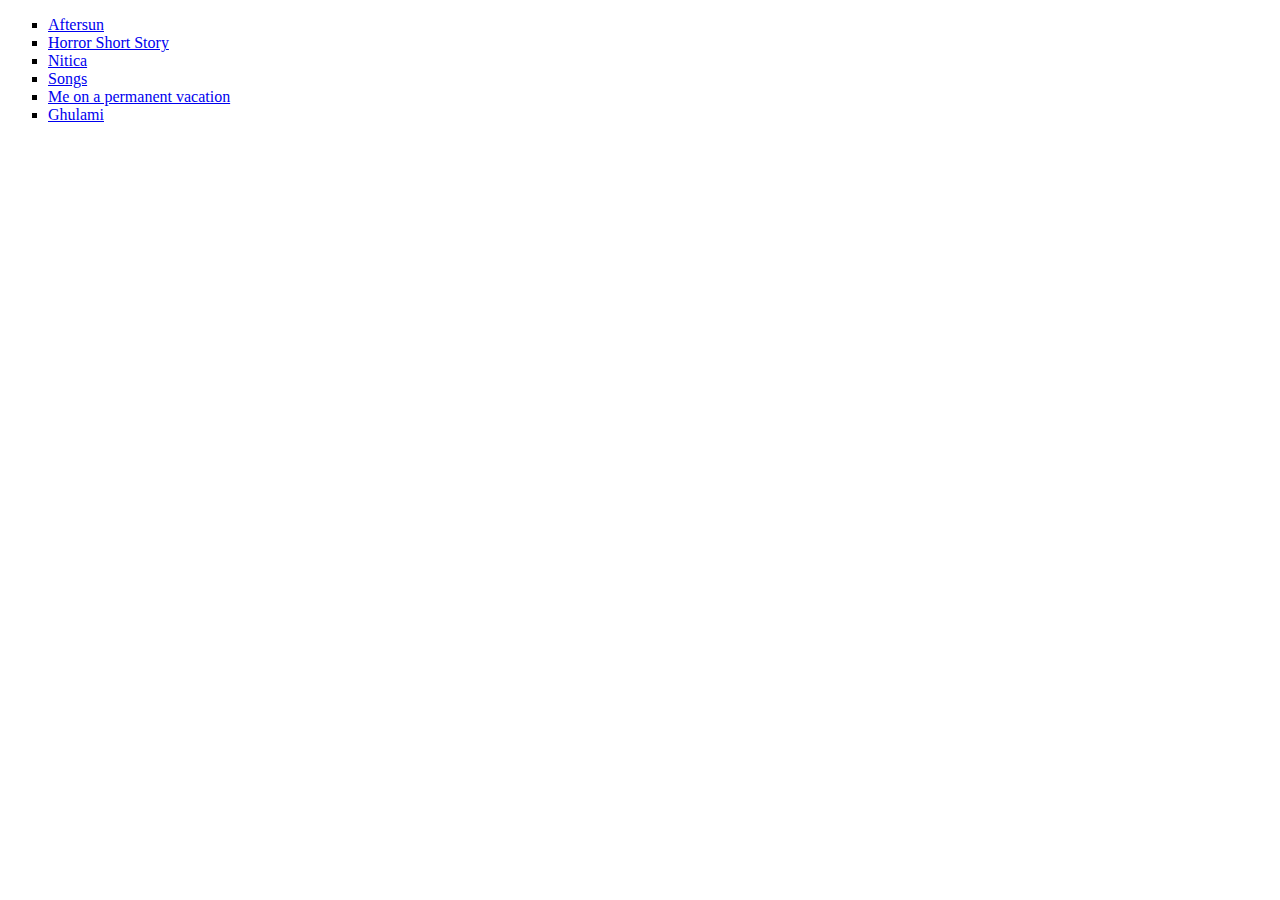
<file: index.html>
<!DOCTYPE html>
<html lang="en">
  <head>
    <meta charset="UTF-8" />
    <meta http-equiv="X-UA-Compatible" content="IE=edge" />
    <meta name="viewport" content="width=device-width, initial-scale=1.0" />
    <title>My Works - Excuse Randomness</title>
  </head>
  <body>
    <ul type="square">
      <li><a href="pages/first-page.html">Aftersun</a></li>

      <li><a href="sample-works/a-horror-story.html">Horror Short Story</a></li>

      <li><a href="pages/nitica.html">Nitica</a></li>

      <li><a href="pages/songs.html">Songs</a></li>
      <li><a href="pages/holiday.html">Me on a permanent vacation</a></li>
      <li><a href="movies/ghulami.html">Ghulami</a></li>
    </ul>
  </body>
</html>
</file>
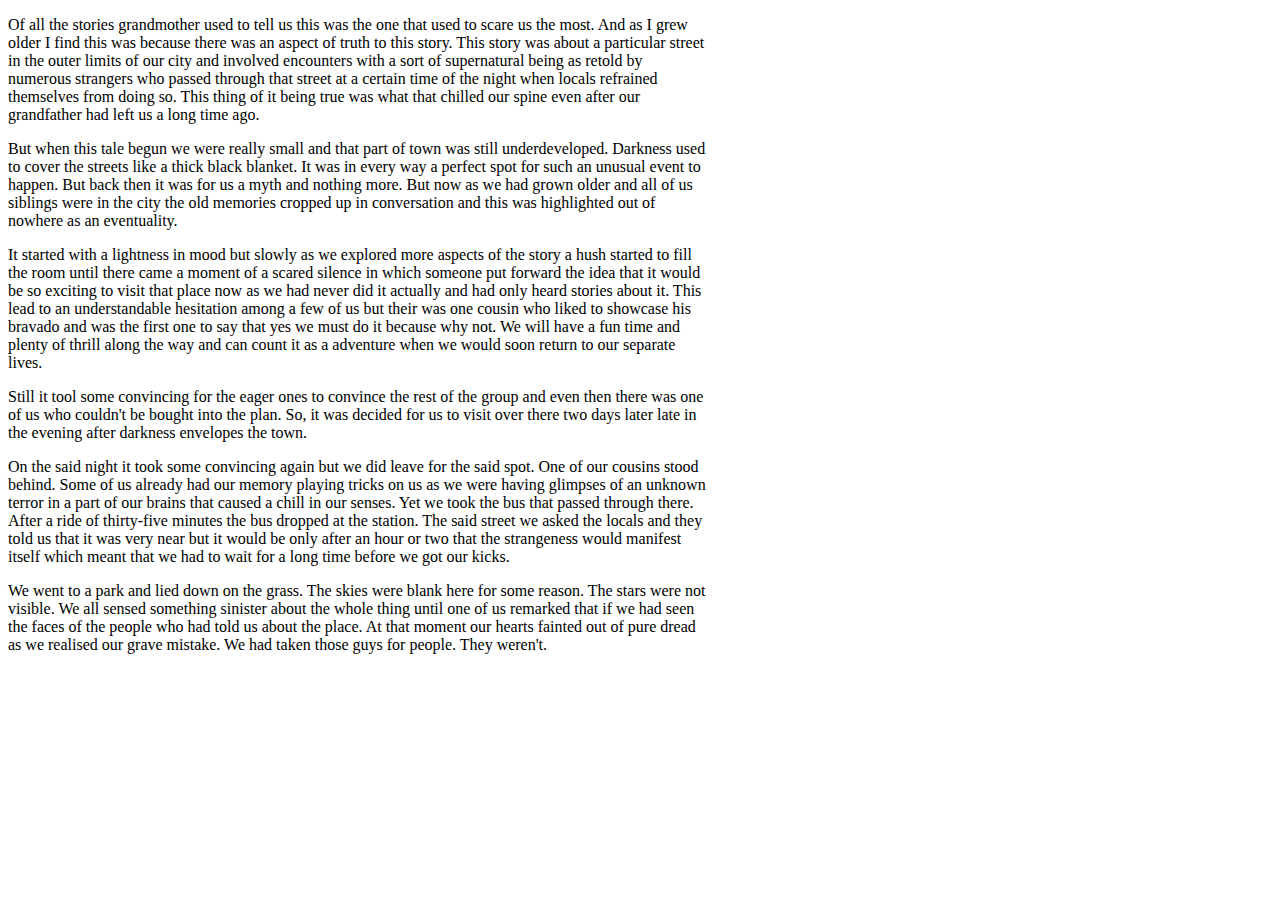
<file: a-horror-story.html>
<!DOCTYPE html>
<html lang="en">
  <head>
    <meta charset="UTF-8" />
    <meta http-equiv="X-UA-Compatible" content="IE=edge" />
    <meta name="viewport" content="width=device-width, initial-scale=1.0" />
    <title>That Place in City</title>
    <style>
      body {
        width: 700px;
      }
    </style>
  </head>
  <body>
    <p>
      Of all the stories grandmother used to tell us this was the one that used
      to scare us the most. And as I grew older I find this was because there
      was an aspect of truth to this story. This story was about a particular
      street in the outer limits of our city and involved encounters with a sort
      of supernatural being as retold by numerous strangers who passed through
      that street at a certain time of the night when locals refrained
      themselves from doing so. This thing of it being true was what that
      chilled our spine even after our grandfather had left us a long time ago.
    </p>
    <p>
      But when this tale begun we were really small and that part of town was
      still underdeveloped. Darkness used to cover the streets like a thick
      black blanket. It was in every way a perfect spot for such an unusual
      event to happen. But back then it was for us a myth and nothing more. But
      now as we had grown older and all of us siblings were in the city the old
      memories cropped up in conversation and this was highlighted out of
      nowhere as an eventuality.
    </p>
    <p>
      It started with a lightness in mood but slowly as we explored more aspects
      of the story a hush started to fill the room until there came a moment of
      a scared silence in which someone put forward the idea that it would be so
      exciting to visit that place now as we had never did it actually and had
      only heard stories about it. This lead to an understandable hesitation
      among a few of us but their was one cousin who liked to showcase his
      bravado and was the first one to say that yes we must do it because why
      not. We will have a fun time and plenty of thrill along the way and can
      count it as a adventure when we would soon return to our separate lives.
    </p>
    <p>
      Still it tool some convincing for the eager ones to convince the rest of
      the group and even then there was one of us who couldn't be bought into
      the plan. So, it was decided for us to visit over there two days later
      late in the evening after darkness envelopes the town.
    </p>
    <p>
      On the said night it took some convincing again but we did leave for the
      said spot. One of our cousins stood behind. Some of us already had our
      memory playing tricks on us as we were having glimpses of an unknown
      terror in a part of our brains that caused a chill in our senses. Yet we
      took the bus that passed through there. After a ride of thirty-five
      minutes the bus dropped at the station. The said street we asked the
      locals and they told us that it was very near but it would be only after
      an hour or two that the strangeness would manifest itself which meant that
      we had to wait for a long time before we got our kicks.
    </p>
    <p>
      We went to a park and lied down on the grass. The skies were blank here
      for some reason. The stars were not visible. We all sensed something
      sinister about the whole thing until one of us remarked that if we had
      seen the faces of the people who had told us about the place. At that
      moment our hearts fainted out of pure dread as we realised our grave
      mistake. We had taken those guys for people. They weren't.
    </p>
  </body>
</html>
</file>
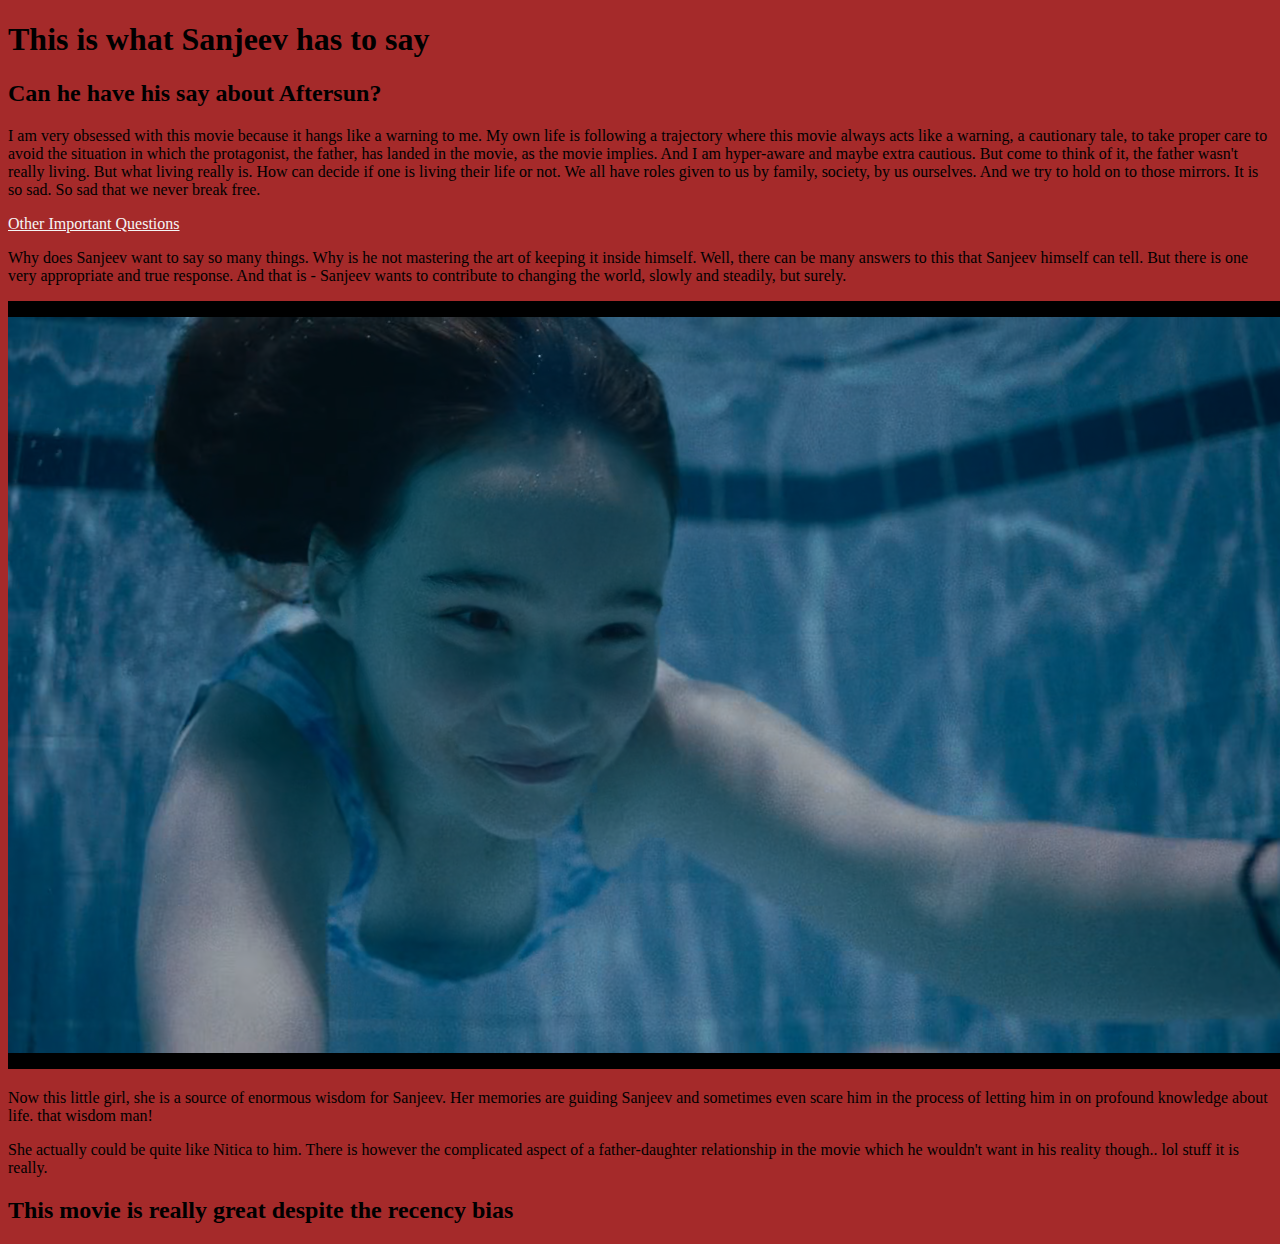
<file: first-page.html>
<!DOCTYPE html>
<html lang="en">
  <head>
    <meta charset="UTF-8" />
    <meta http-equiv="X-UA-Compatible" content="IE=edge" />
    <meta name="viewport" content="width=device-width, initial-scale=1.0" />
    <title>Me Obsessed With Movies</title>
    <link rel="stylesheet" href="styles.css" />
  </head>
  <body>
    <main class="divs">
      <div>
        <header>
          <h1>This is what Sanjeev has to say</h1>
          <h2>Can he have his say about Aftersun?</h2>
          <p>
            I am very obsessed with this movie because it hangs like a warning
            to me. My own life is following a trajectory where this movie always
            acts like a warning, a cautionary tale, to take proper care to avoid
            the situation in which the protagonist, the father, has landed in
            the movie, as the movie implies. And I am hyper-aware and maybe
            extra cautious. But come to think of it, the father wasn't really
            living. But what living really is. How can decide if one is living
            their life or not. We all have roles given to us by family, society,
            by us ourselves. And we try to hold on to those mirrors. It is so
            sad. So sad that we never break free.
          </p>
        </header>
        <article>
          <a href="second-page.html"> Other Important Questions </a>
          <!-- <button>
                
            </button> -->
          <p class="content">
            Why does Sanjeev want to say so many things. Why is he not mastering
            the art of keeping it inside himself. Well, there can be many
            answers to this that Sanjeev himself can tell. But there is one very
            appropriate and true response. And that is - Sanjeev wants to
            contribute to changing the world, slowly and steadily, but surely.
          </p>
          <img src="./Screenshot (92).png" alt="cute-girl" />
          <p class="content">
            Now this little girl, she is a source of enormous wisdom for
            Sanjeev. Her memories are guiding Sanjeev and sometimes even scare
            him in the process of letting him in on profound knowledge about
            life. that wisdom man!
          </p>
          <p>
            She actually could be quite like Nitica to him. There is however the
            complicated aspect of a father-daughter relationship in the movie
            which he wouldn't want in his reality though.. lol stuff it is
            really.
          </p>
        </article>
        <footer></footer>
      </div>
      <div>
        <h2>This movie is really great despite the recency bias</h2>
      </div>
    </main>
  </body>
</html>
</file>
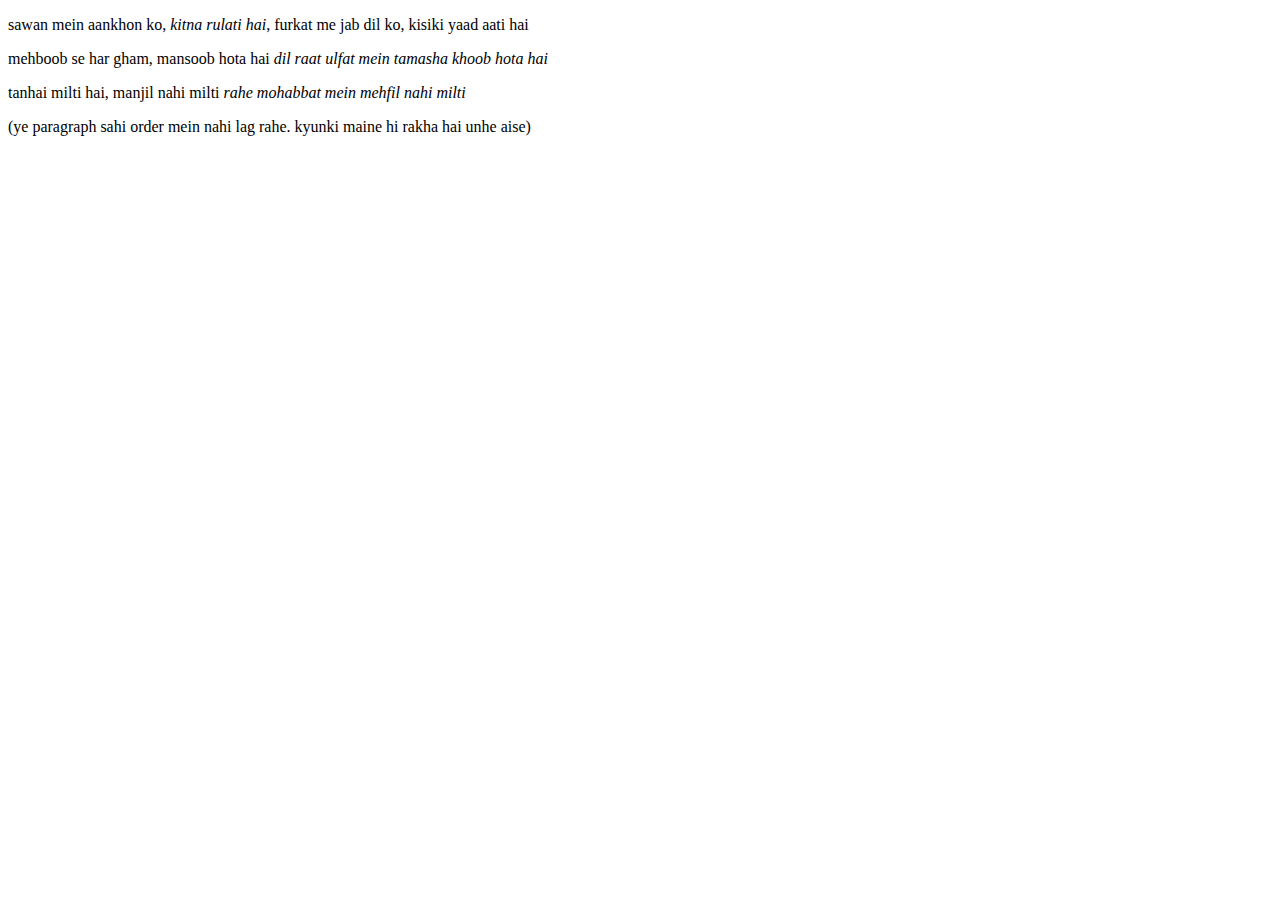
<file: jane-kyun-log.html>
<!DOCTYPE html>
<html lang="en">
  <head>
    <meta charset="UTF-8" />
    <meta http-equiv="X-UA-Compatible" content="IE=edge" />
    <meta name="viewport" content="width=device-width, initial-scale=1.0" />
    <title>Document</title>
  </head>
  <body>
    <p>
      sawan mein aankhon ko, <em>kitna rulati hai</em>, furkat me jab dil ko,
      kisiki yaad aati hai
    </p>
    <p>
      mehboob se har gham, mansoob hota hai
      <em>dil raat ulfat mein tamasha khoob hota hai</em>
    </p>
    <p>
      tanhai milti hai, manjil nahi milti
      <em>rahe mohabbat mein mehfil nahi milti</em>
    </p>
    (ye paragraph sahi order mein nahi lag rahe. kyunki maine hi rakha hai unhe
    aise)
  </body>
</html>
</file>
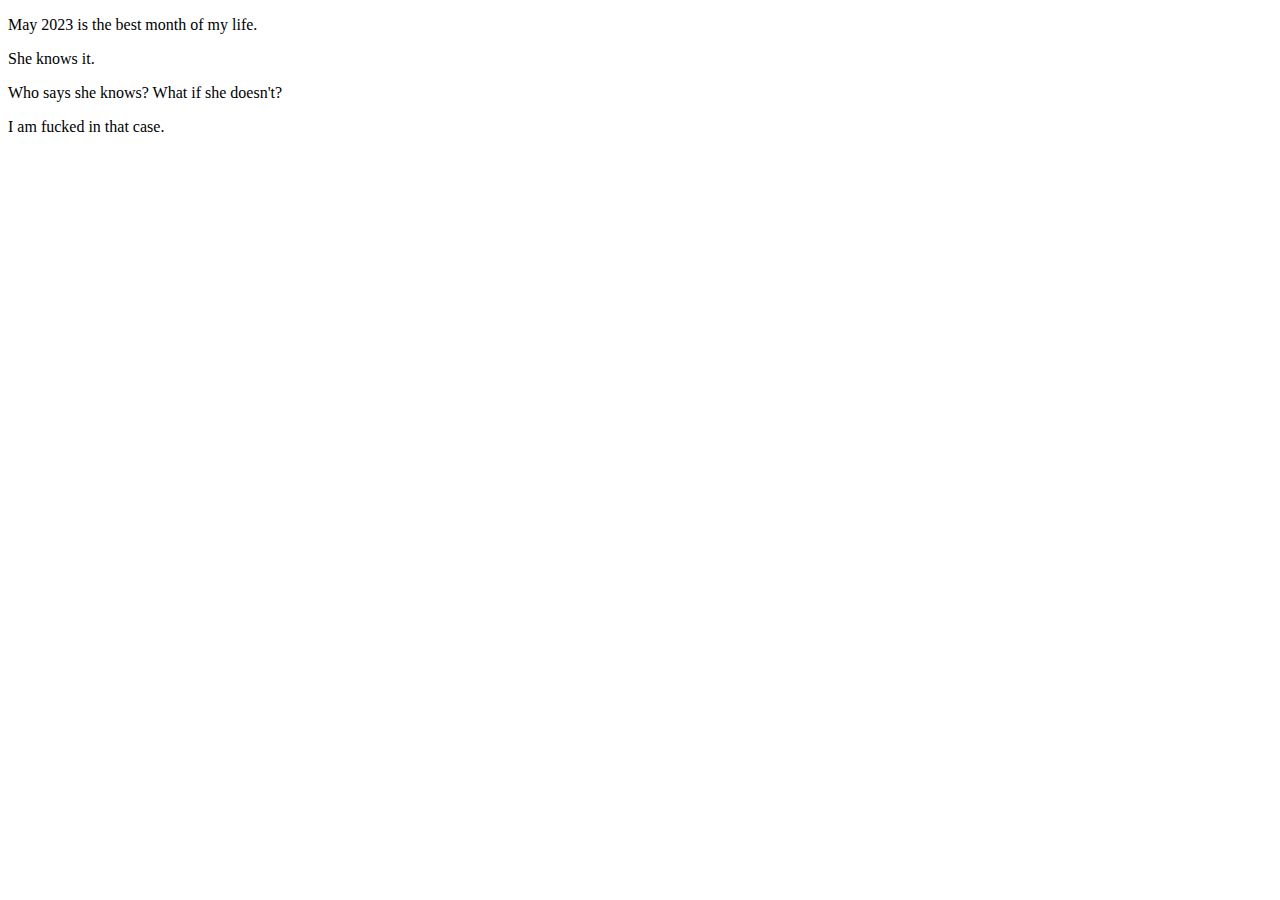
<file: nitica.html>
<!DOCTYPE html>
<html lang="en">
  <head>
    <meta charset="UTF-8" />
    <meta http-equiv="X-UA-Compatible" content="IE=edge" />
    <meta name="viewport" content="width=device-width, initial-scale=1.0" />
    <title>Document</title>
  </head>
  <body>
    <p>May 2023 is the best month of my life.</p>
    <p>She knows it.</p>
    <p>Who says she knows? What if she doesn't?</p>
    <p>I am fucked in that case.</p>
  </body>
</html>
</file>
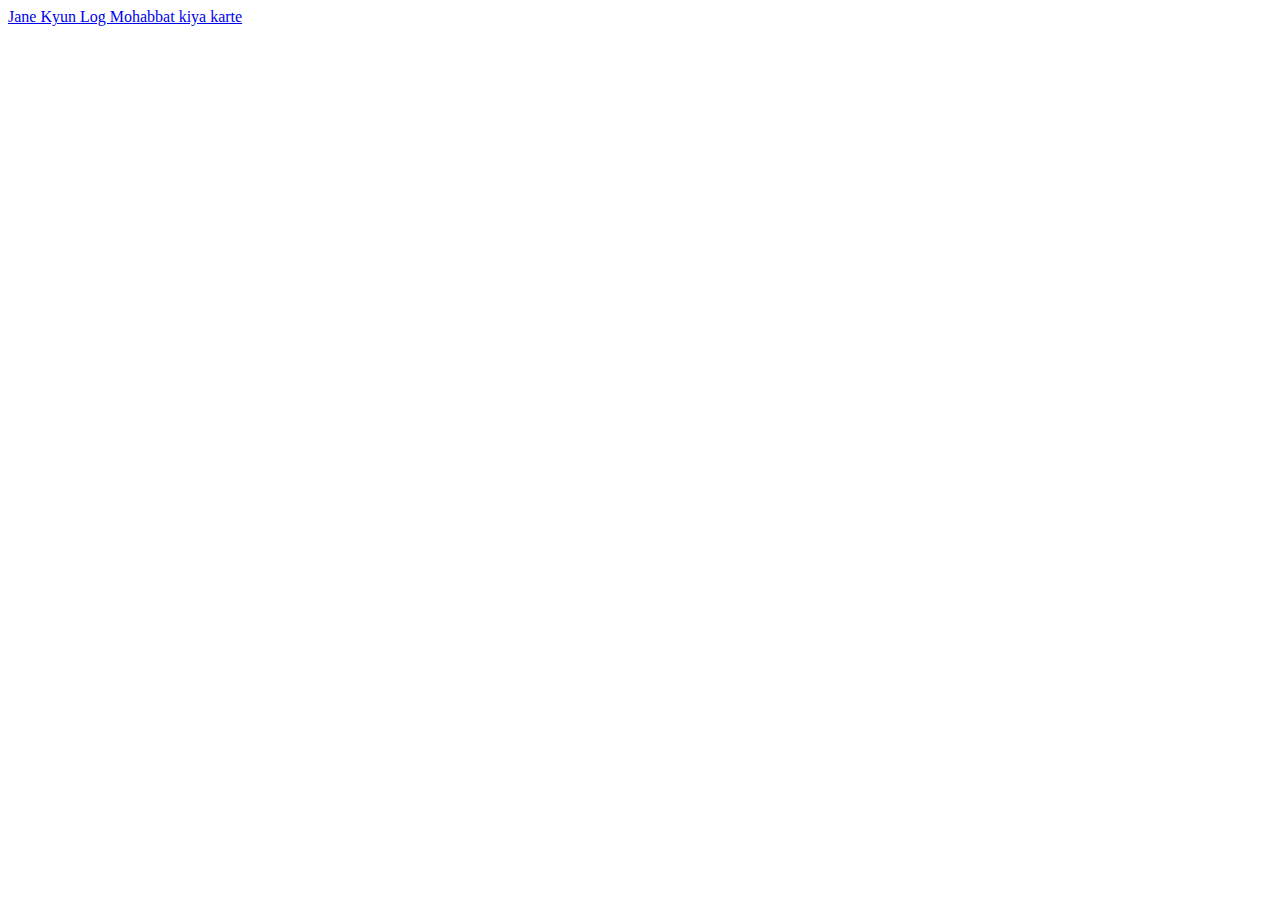
<file: songs.html>
<!DOCTYPE html>
<html lang="en">
  <head>
    <meta charset="UTF-8" />
    <meta http-equiv="X-UA-Compatible" content="IE=edge" />
    <meta name="viewport" content="width=device-width, initial-scale=1.0" />
    <title>Document</title>
  </head>
  <body>
    <a href="songs/jane-kyun-log.html">Jane Kyun Log Mohabbat kiya karte</a>
  </body>
</html>
</file>
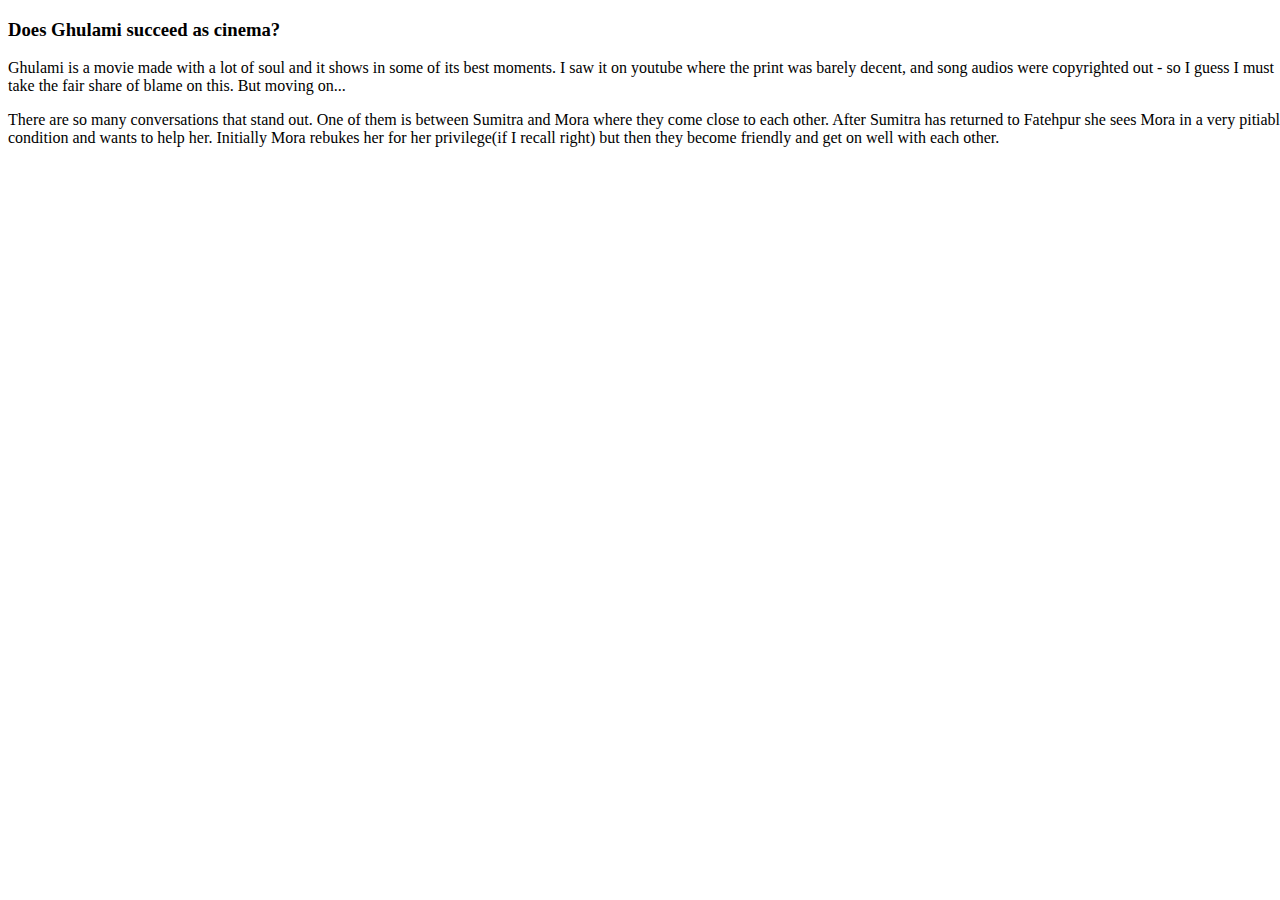
<file: movies/ghulami.html>
<!DOCTYPE html>
<html lang="en">
  <head>
    <meta charset="UTF-8" />
    <meta http-equiv="X-UA-Compatible" content="IE=edge" />
    <meta name="viewport" content="width=device-width, initial-scale=1.0" />
    <title>Ghulami 1980s classic</title>
    <style>
      * {
        width: 100%;
      }
    </style>
  </head>
  <body>
    <h3>Does Ghulami succeed as cinema?</h3>
    <p>
      Ghulami is a movie made with a lot of soul and it shows in some of its
      best moments. I saw it on youtube where the print was barely decent, and
      song audios were copyrighted out - so I guess I must take the fair share
      of blame on this. But moving on...
    </p>
    <p>
      There are so many conversations that stand out. One of them is between
      Sumitra and Mora where they come close to each other. After Sumitra has
      returned to Fatehpur she sees Mora in a very pitiable condition and wants
      to help her. Initially Mora rebukes her for her privilege(if I recall
      right) but then they become friendly and get on well with each other.
    </p>
  </body>
</html>
</file>
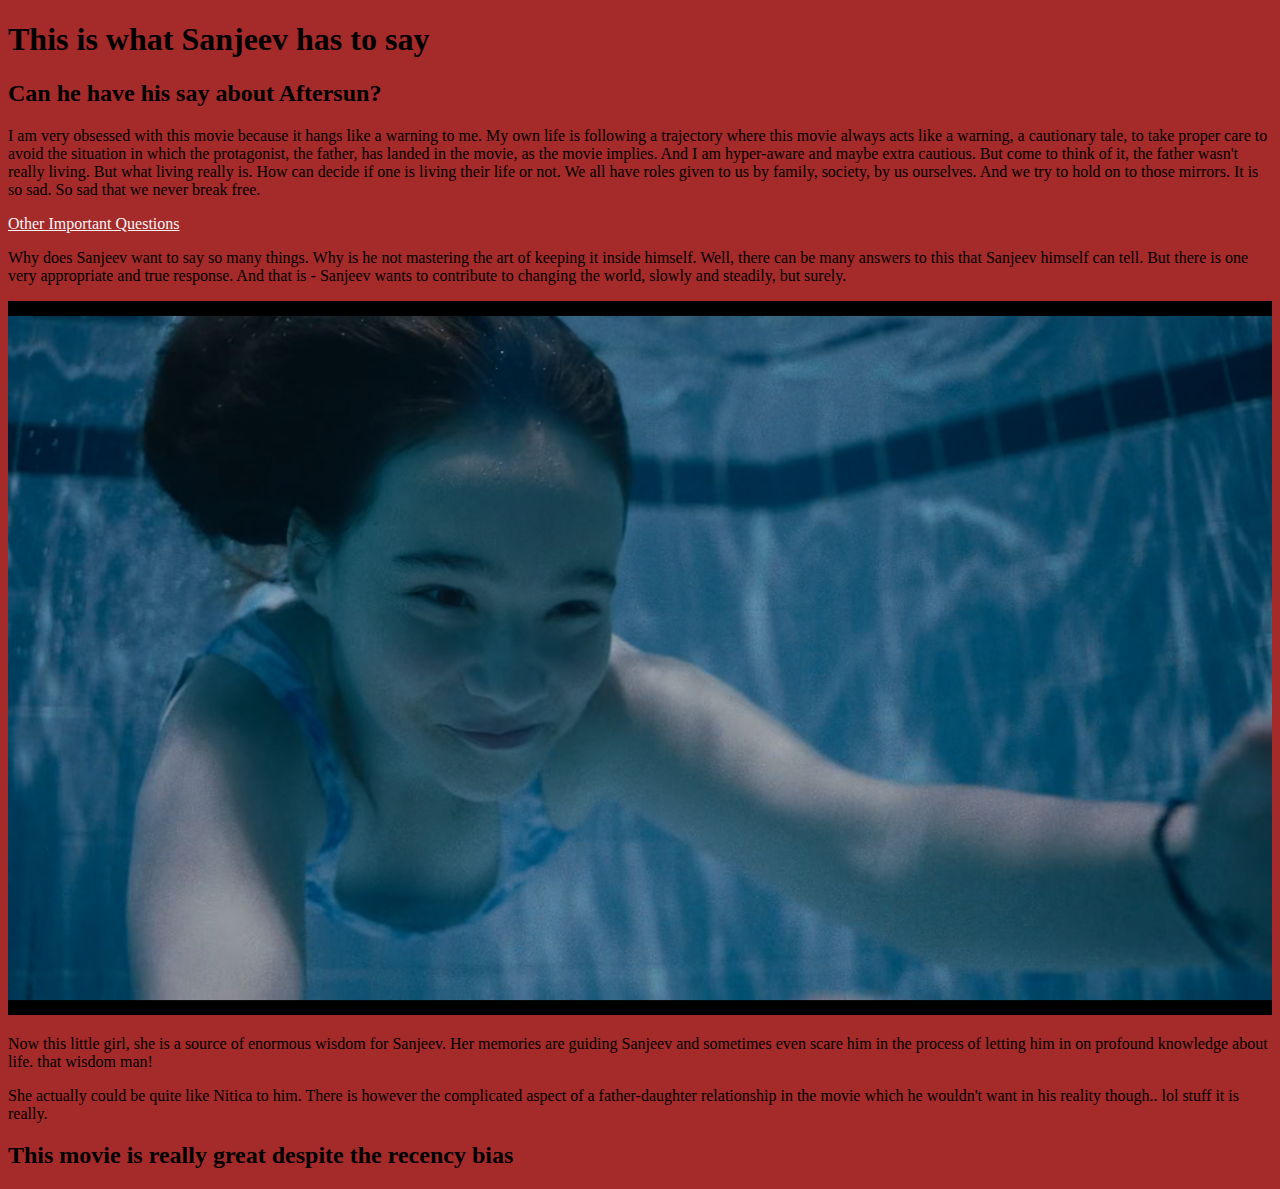
<file: pages/first-page.html>
<!DOCTYPE html>
<html lang="en">
  <head>
    <meta charset="UTF-8" />
    <meta http-equiv="X-UA-Compatible" content="IE=edge" />
    <meta name="viewport" content="width=device-width, initial-scale=1.0" />
    <title>Me Obsessed With Movies</title>
    <link rel="stylesheet" href="../styles.css" />
  </head>
  <body>
    <main class="divs">
      <div>
        <header>
          <h1>This is what Sanjeev has to say</h1>
          <h2>Can he have his say about Aftersun?</h2>
          <p>
            I am very obsessed with this movie because it hangs like a warning
            to me. My own life is following a trajectory where this movie always
            acts like a warning, a cautionary tale, to take proper care to avoid
            the situation in which the protagonist, the father, has landed in
            the movie, as the movie implies. And I am hyper-aware and maybe
            extra cautious. But come to think of it, the father wasn't really
            living. But what living really is. How can decide if one is living
            their life or not. We all have roles given to us by family, society,
            by us ourselves. And we try to hold on to those mirrors. It is so
            sad. So sad that we never break free.
          </p>
        </header>
        <article>
          <a href="second-page.html"> Other Important Questions </a>
          <!-- <button>
                
            </button> -->
          <p class="content">
            Why does Sanjeev want to say so many things. Why is he not mastering
            the art of keeping it inside himself. Well, there can be many
            answers to this that Sanjeev himself can tell. But there is one very
            appropriate and true response. And that is - Sanjeev wants to
            contribute to changing the world, slowly and steadily, but surely.
          </p>
          <img
            src="../images/Screenshot (92).png"
            alt="cute-girl"
            style="width: 100%"
          />
          <p class="content">
            Now this little girl, she is a source of enormous wisdom for
            Sanjeev. Her memories are guiding Sanjeev and sometimes even scare
            him in the process of letting him in on profound knowledge about
            life. that wisdom man!
          </p>
          <p>
            She actually could be quite like Nitica to him. There is however the
            complicated aspect of a father-daughter relationship in the movie
            which he wouldn't want in his reality though.. lol stuff it is
            really.
          </p>
        </article>
        <footer></footer>
      </div>
      <div>
        <h2>This movie is really great despite the recency bias</h2>
      </div>
    </main>
  </body>
</html>
</file>
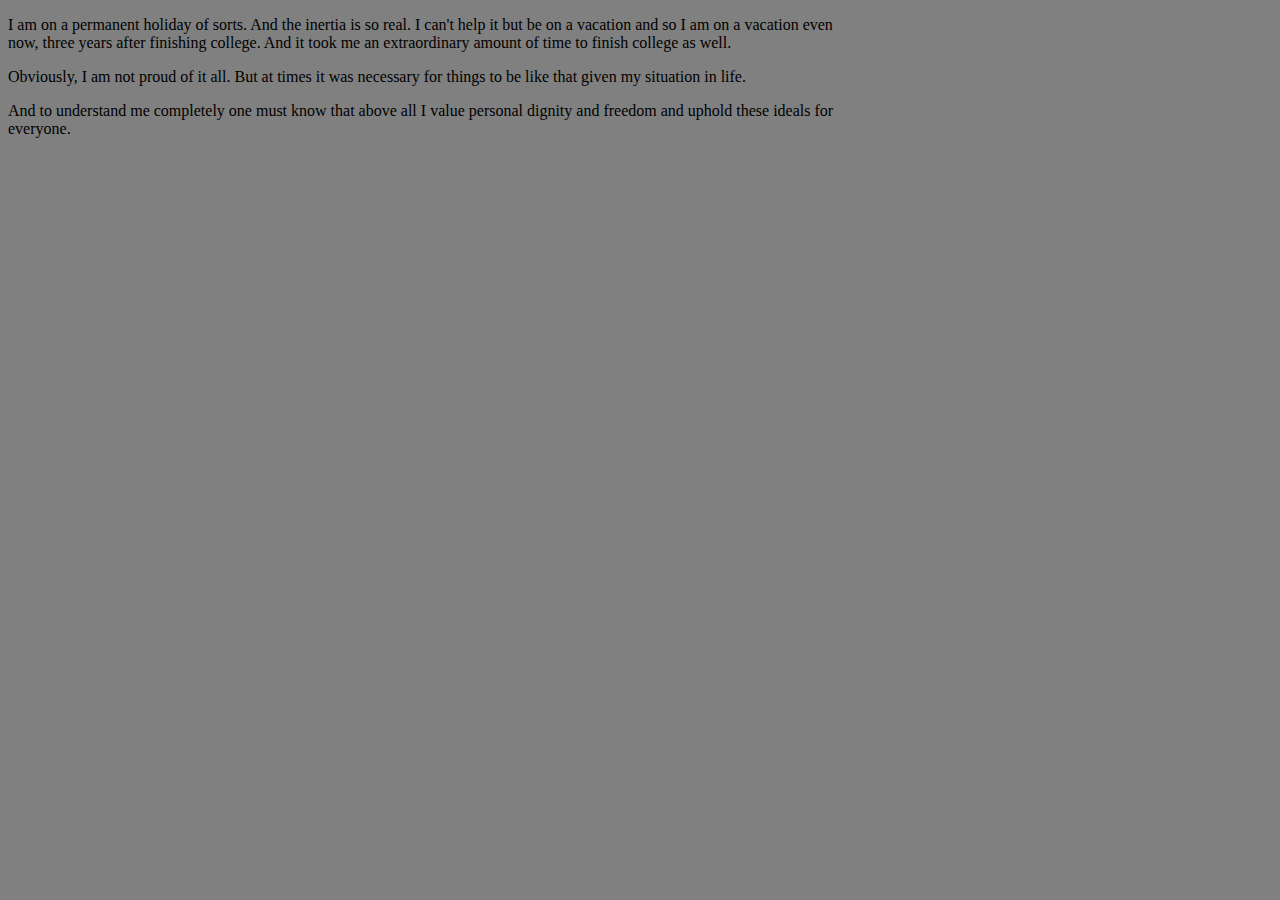
<file: pages/holiday.html>
<!DOCTYPE html>
<html lang="en">
  <head>
    <meta charset="UTF-8" />
    <meta http-equiv="X-UA-Compatible" content="IE=edge" />
    <meta name="viewport" content="width=device-width, initial-scale=1.0" />
    <title>I am on a permanent holiday</title>
    <style>
      body {
        background-color: grey;
        max-width: 66%;
      }
    </style>
  </head>
  <body>
    <p>
      I am on a permanent holiday of sorts. And the inertia is so real. I can't
      help it but be on a vacation and so I am on a vacation even now, three
      years after finishing college. And it took me an extraordinary amount of
      time to finish college as well.
    </p>
    <p>
      Obviously, I am not proud of it all. But at times it was necessary for
      things to be like that given my situation in life.
    </p>
    <p>
      And to understand me completely one must know that above all I value
      personal dignity and freedom and uphold these ideals for everyone.
    </p>
  </body>
</html>
</file>
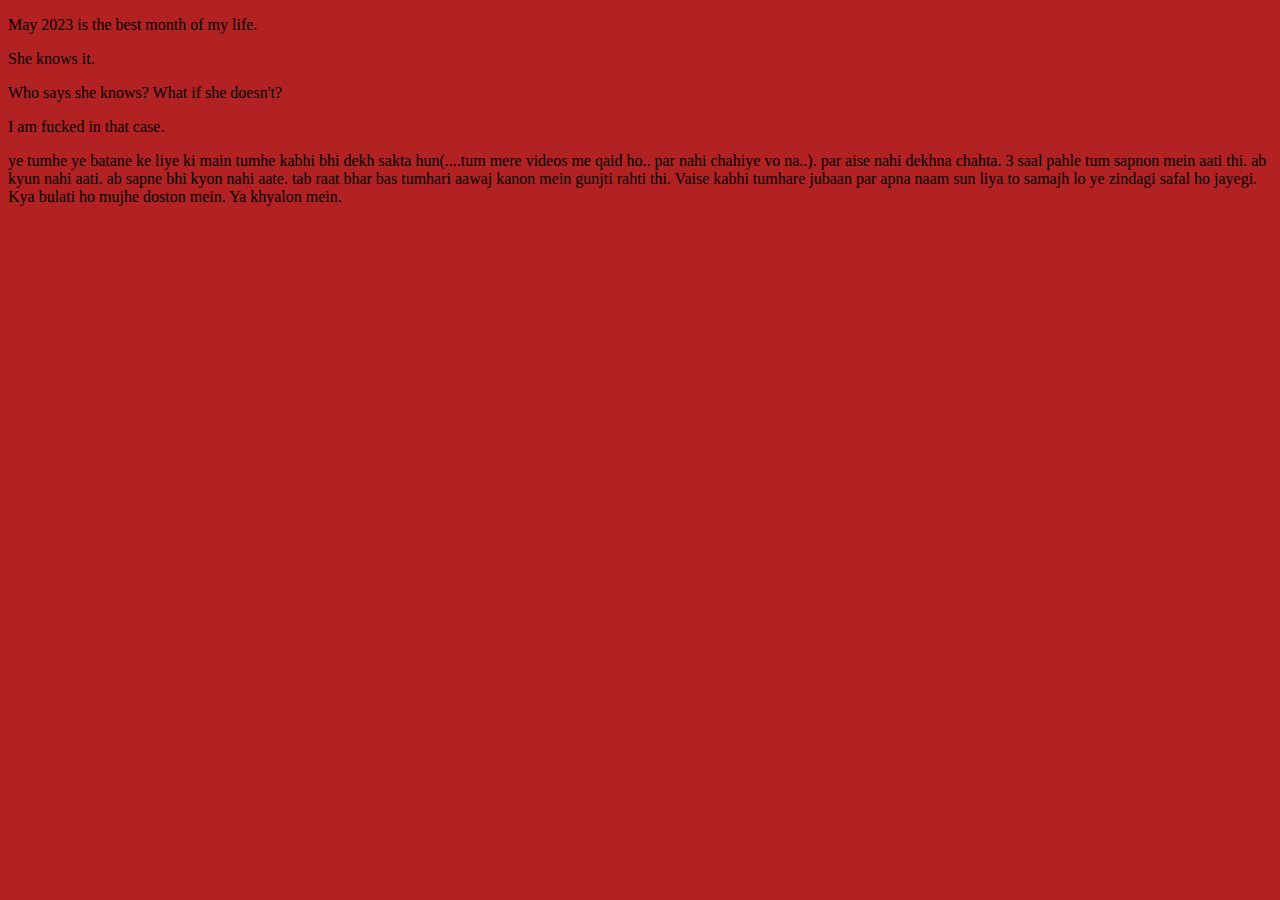
<file: pages/nitica.html>
<!DOCTYPE html>
<html lang="en">
  <head>
    <meta charset="UTF-8" />
    <meta http-equiv="X-UA-Compatible" content="IE=edge" />
    <meta name="viewport" content="width=device-width, initial-scale=1.0" />
    <title>Document</title>
    <style>
      * {
        background-color: firebrick;
      }
    </style>
  </head>
  <body>
    <p>May 2023 is the best month of my life.</p>
    <p>She knows it.</p>
    <p>Who says she knows? What if she doesn't?</p>
    <p>I am fucked in that case.</p>
    <p>
      ye tumhe ye batane ke liye ki main tumhe kabhi bhi dekh sakta hun(....tum
      mere videos me qaid ho.. par nahi chahiye vo na..). par aise nahi dekhna
      chahta. 3 saal pahle tum sapnon mein aati thi. ab kyun nahi aati. ab sapne
      bhi kyon nahi aate. tab raat bhar bas tumhari aawaj kanon mein gunjti
      rahti thi. Vaise kabhi tumhare jubaan par apna naam sun liya to samajh lo
      ye zindagi safal ho jayegi. Kya bulati ho mujhe doston mein. Ya khyalon
      mein.
      <!-- <img -->
      <!-- src="../images/dreamgirl.png" alt="where is the real Nitica? will she come
      out?" style="width: 100%" /> -->
    </p>
  </body>
</html>
</file>
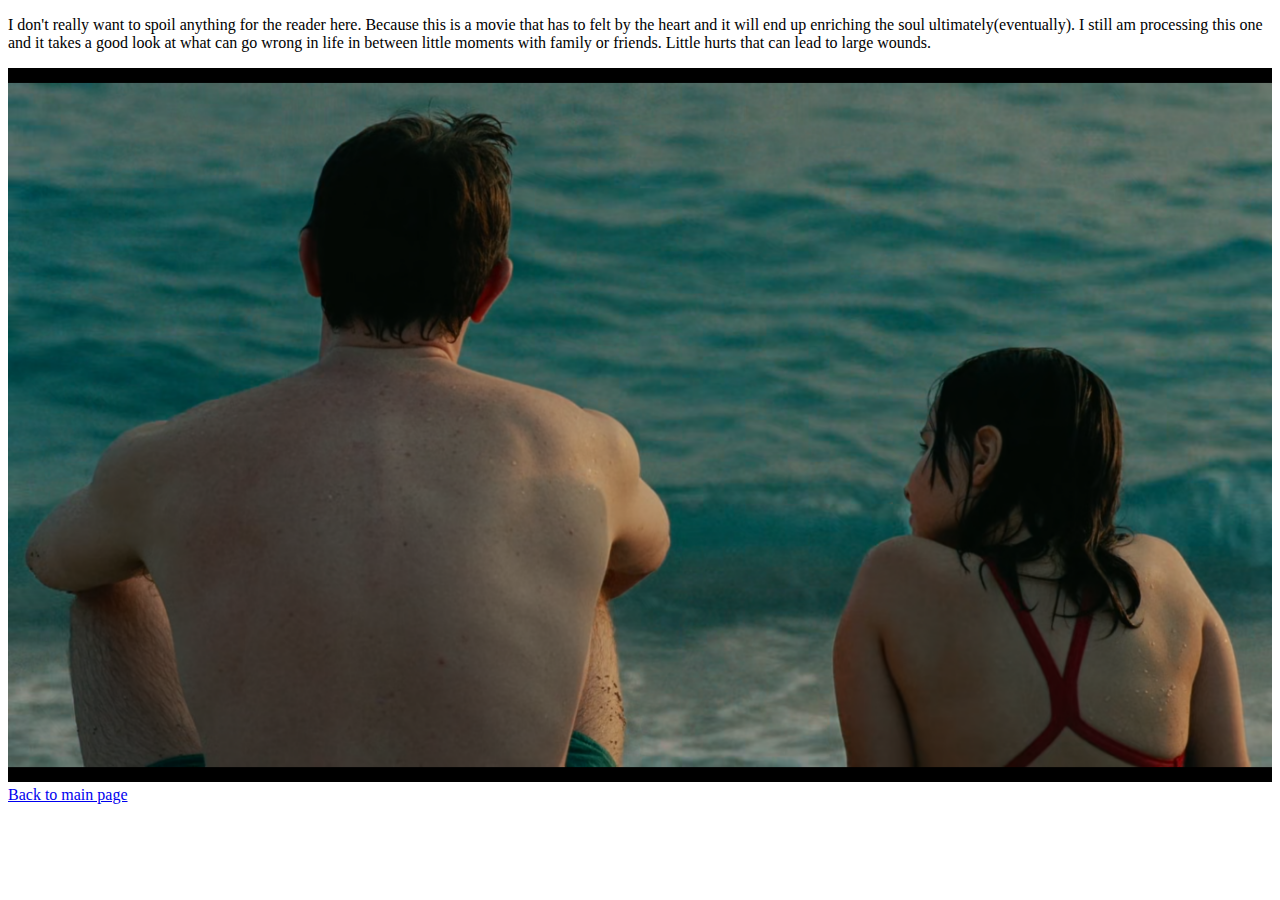
<file: pages/second-page.html>
<!DOCTYPE html>
<html lang="en">
  <head>
    <meta charset="UTF-8" />
    <meta http-equiv="X-UA-Compatible" content="IE=edge" />
    <meta name="viewport" content="width=device-width, initial-scale=1.0" />
    <title>Me Obsessed with Movies</title>
    <style>
      * {
        /* background-color: rgba(28, 58, 122, 0.637); */
      }
      /* p {
        color: black;
      } */
    </style>
  </head>
  <body>
    <p>
      I don't really want to spoil anything for the reader here. Because this is
      a movie that has to felt by the heart and it will end up enriching the
      soul ultimately(eventually). I still am processing this one and it takes a
      good look at what can go wrong in life in between little moments with
      family or friends. Little hurts that can lead to large wounds.
    </p>
    <img src="../images/Screenshot (102).png" alt="" style="width: 100%" />
    <a href="../index.html">Back to main page</a>
  </body>
</html>
</file>
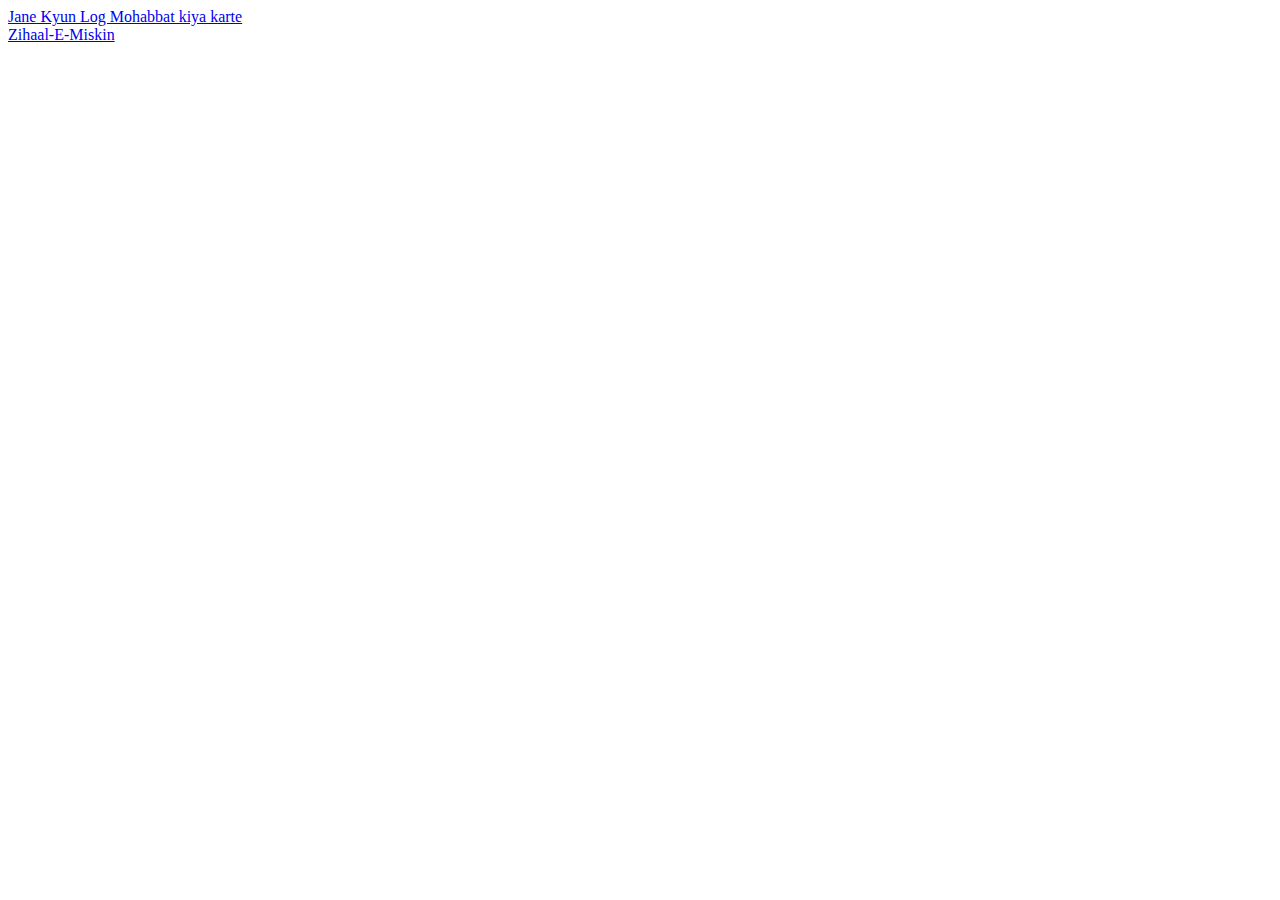
<file: pages/songs.html>
<!DOCTYPE html>
<html lang="en">
  <head>
    <meta charset="UTF-8" />
    <meta http-equiv="X-UA-Compatible" content="IE=edge" />
    <meta name="viewport" content="width=device-width, initial-scale=1.0" />
    <title>Document</title>
  </head>
  <body>
    <li>
      <a href="../songs/jane-kyun-log.html"
        >Jane Kyun Log Mohabbat kiya karte</a
      >
    </li>
    <li><a href="../songs/zihaal-e-miskin.html">Zihaal-E-Miskin</a></li>
  </body>
</html>
</file>
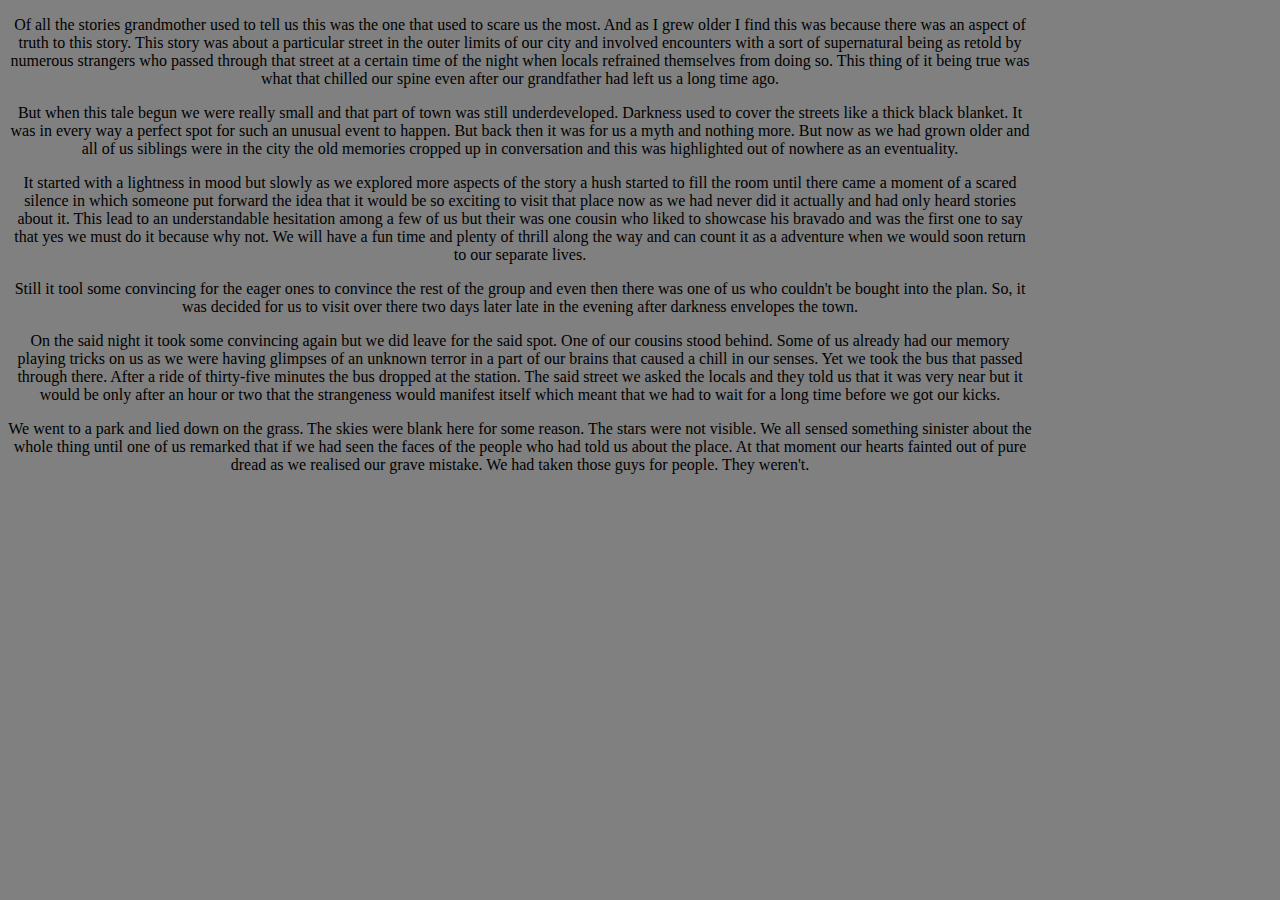
<file: sample-works/a-horror-story.html>
<!DOCTYPE html>
<html lang="en">
  <head>
    <meta charset="UTF-8" />
    <meta http-equiv="X-UA-Compatible" content="IE=edge" />
    <meta name="viewport" content="width=device-width, initial-scale=1.0" />
    <title>That Place in City</title>
    <style>
      body {
        width: 80%;
        text-align: center;
        background-color: grey;
      }
    </style>
  </head>
  <body>
    <p>
      Of all the stories grandmother used to tell us this was the one that used
      to scare us the most. And as I grew older I find this was because there
      was an aspect of truth to this story. This story was about a particular
      street in the outer limits of our city and involved encounters with a sort
      of supernatural being as retold by numerous strangers who passed through
      that street at a certain time of the night when locals refrained
      themselves from doing so. This thing of it being true was what that
      chilled our spine even after our grandfather had left us a long time ago.
    </p>
    <p>
      But when this tale begun we were really small and that part of town was
      still underdeveloped. Darkness used to cover the streets like a thick
      black blanket. It was in every way a perfect spot for such an unusual
      event to happen. But back then it was for us a myth and nothing more. But
      now as we had grown older and all of us siblings were in the city the old
      memories cropped up in conversation and this was highlighted out of
      nowhere as an eventuality.
    </p>
    <p>
      It started with a lightness in mood but slowly as we explored more aspects
      of the story a hush started to fill the room until there came a moment of
      a scared silence in which someone put forward the idea that it would be so
      exciting to visit that place now as we had never did it actually and had
      only heard stories about it. This lead to an understandable hesitation
      among a few of us but their was one cousin who liked to showcase his
      bravado and was the first one to say that yes we must do it because why
      not. We will have a fun time and plenty of thrill along the way and can
      count it as a adventure when we would soon return to our separate lives.
    </p>
    <p>
      Still it tool some convincing for the eager ones to convince the rest of
      the group and even then there was one of us who couldn't be bought into
      the plan. So, it was decided for us to visit over there two days later
      late in the evening after darkness envelopes the town.
    </p>
    <p>
      On the said night it took some convincing again but we did leave for the
      said spot. One of our cousins stood behind. Some of us already had our
      memory playing tricks on us as we were having glimpses of an unknown
      terror in a part of our brains that caused a chill in our senses. Yet we
      took the bus that passed through there. After a ride of thirty-five
      minutes the bus dropped at the station. The said street we asked the
      locals and they told us that it was very near but it would be only after
      an hour or two that the strangeness would manifest itself which meant that
      we had to wait for a long time before we got our kicks.
    </p>
    <p>
      We went to a park and lied down on the grass. The skies were blank here
      for some reason. The stars were not visible. We all sensed something
      sinister about the whole thing until one of us remarked that if we had
      seen the faces of the people who had told us about the place. At that
      moment our hearts fainted out of pure dread as we realised our grave
      mistake. We had taken those guys for people. They weren't.
    </p>
  </body>
</html>
</file>
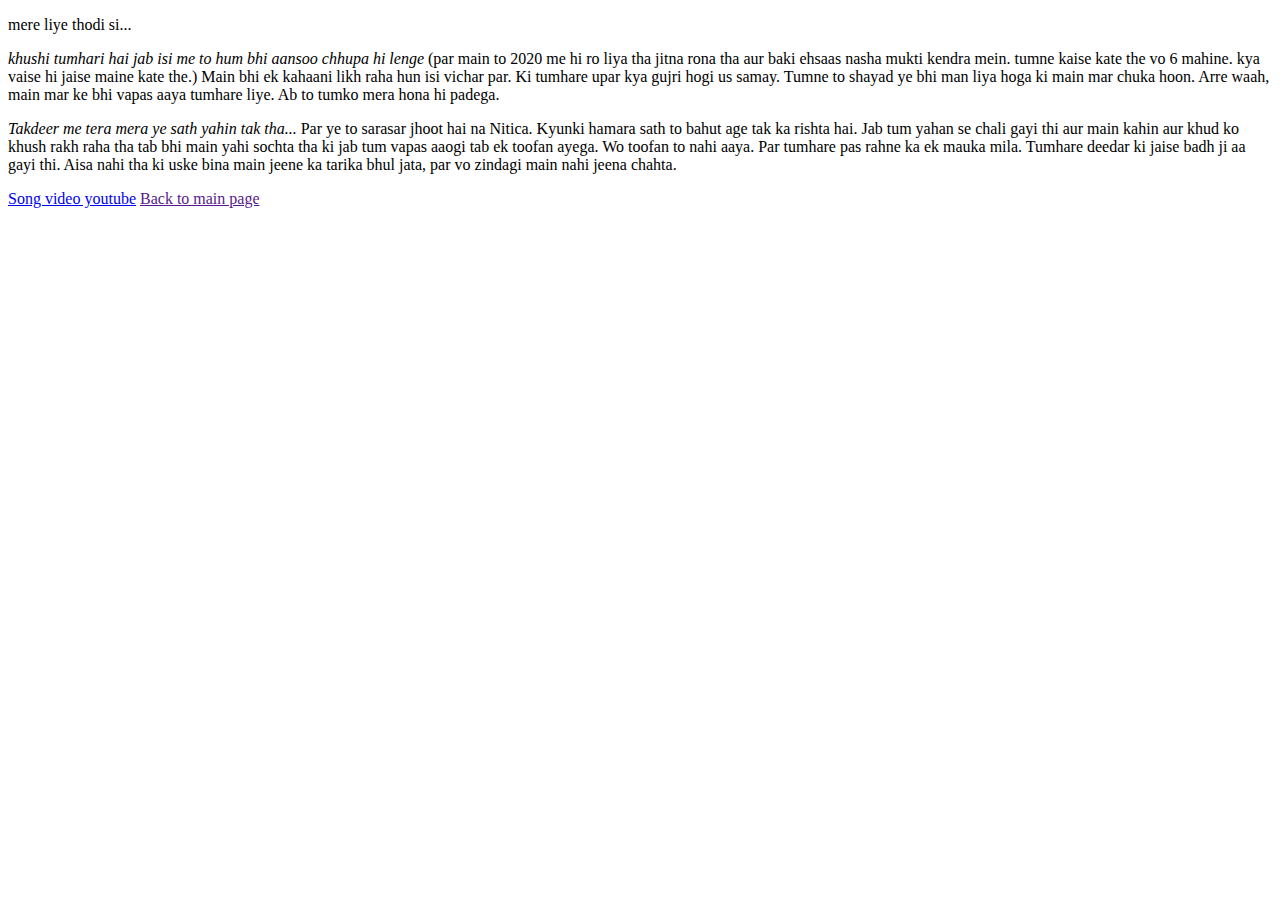
<file: songs/zihaal-e-miskin.html>
<!DOCTYPE html>
<html lang="en">
  <head>
    <meta charset="UTF-8" />
    <meta http-equiv="X-UA-Compatible" content="IE=edge" />
    <meta name="viewport" content="width=device-width, initial-scale=1.0" />
    <title>Zihaal-E-Miskin</title>
  </head>
  <body>
    <p>mere liye thodi si...</p>
    <p>
      <em>khushi tumhari hai jab isi me to hum bhi aansoo chhupa hi lenge </em>
      (par main to 2020 me hi ro liya tha jitna rona tha aur baki ehsaas nasha
      mukti kendra mein. tumne kaise kate the vo 6 mahine. kya vaise hi jaise
      maine kate the.) Main bhi ek kahaani likh raha hun isi vichar par. Ki
      tumhare upar kya gujri hogi us samay. Tumne to shayad ye bhi man liya hoga
      ki main mar chuka hoon. Arre waah, main mar ke bhi vapas aaya tumhare
      liye. Ab to tumko mera hona hi padega.
    </p>
    <p>
      <em>Takdeer me tera mera ye sath yahin tak tha...</em> Par ye to sarasar
      jhoot hai na Nitica. Kyunki hamara sath to bahut age tak ka rishta hai.
      Jab tum yahan se chali gayi thi aur main kahin aur khud ko khush rakh raha
      tha tab bhi main yahi sochta tha ki jab tum vapas aaogi tab ek toofan
      ayega. Wo toofan to nahi aaya. Par tumhare pas rahne ka ek mauka mila.
      Tumhare deedar ki jaise badh ji aa gayi thi. Aisa nahi tha ki uske bina
      main jeene ka tarika bhul jata, par vo zindagi main nahi jeena chahta.
    </p>
    <a href="https://www.youtube.com/watch?v=11OWuPcElJw">Song video youtube</a>
    <a href="">Back to main page</a>
  </body>
</html>
</file>
<file: styles.css>
/* * {
    background-color: darkslategrey;
    viewport-fit: 100%;
}

header h1 {
    width: 550px;
    background-color: darkgrey;
}

header h2 {
    width: 550px;
    background-color: darkgrey;
}

img {
    height: 300px;
}

article p {
    background-color: cornflowerblue;
    width: 550px;
}
button{
    color: blue;
}

article a {
    color: white;
} */

/* * {
    width: 800px;
    background-color: cornflowerblue;
    color: black;
}
body p {
    background-color: brown;
} */

body {
    background-color: brown;
    /* height: 680px;
    width: 400px; */
}

/* img {
    width: 680px;
} */

article a {
    color: whitesmoke;
}
</file>
